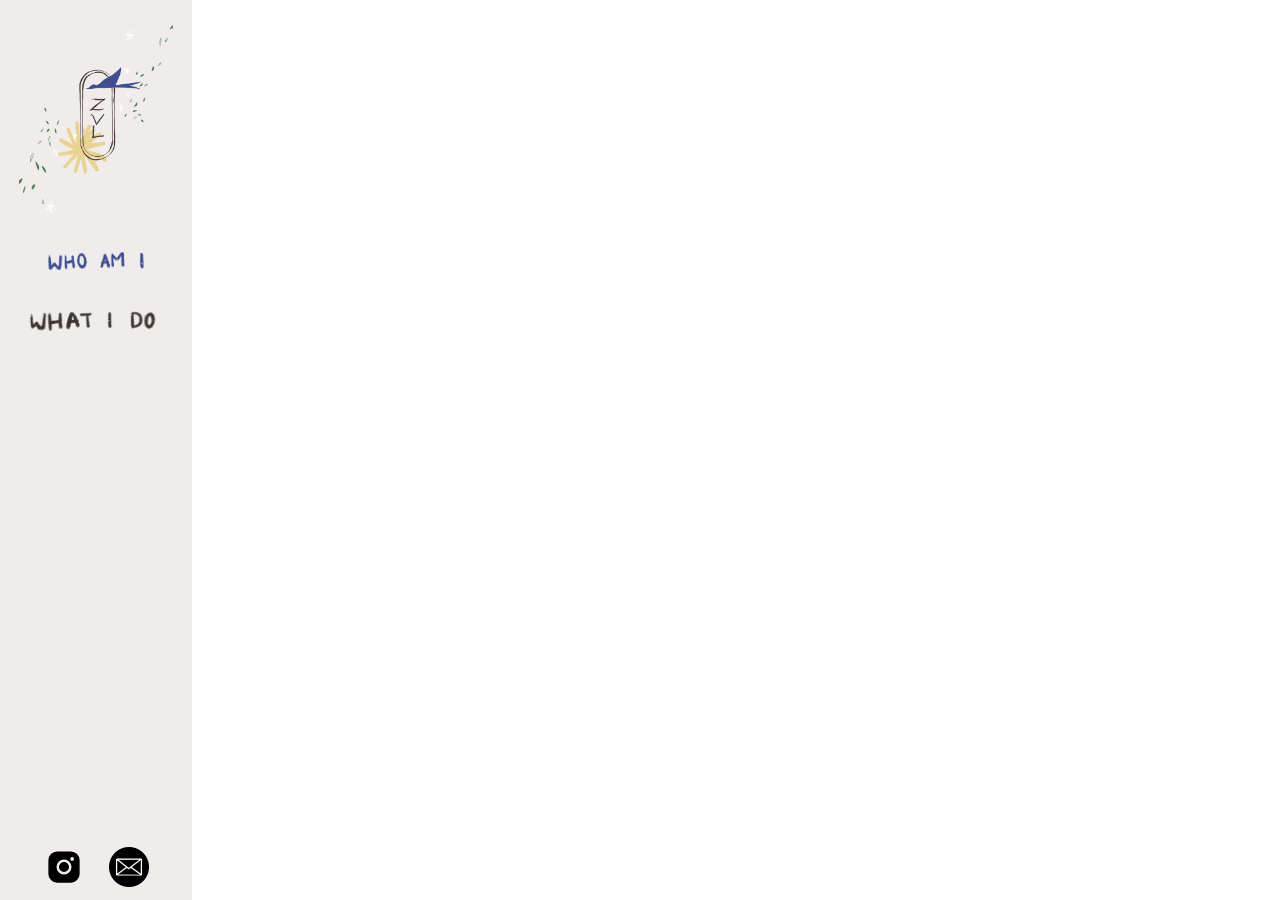
<file: index.html>
<!DOCTYPE html>
<html lang="en">
<head>
  <meta charset="UTF-8">
  <meta name="viewport" content="width=device-width, initial-scale=1.0">
  <link href='https://fonts.googleapis.com/css?family=Barlow Condensed' rel='stylesheet'>
  <title>Zivile Art</title>
  <link rel="stylesheet" href="styles.css">
</head>
<body>
  <header class="top-bar">
    <a href="index.html" class="top-bar-logo">
      <img src="assets/side_menu/top_bar_logo.png" alt="Logo">
    </a>
    <div class="menu-icon" onclick="toggleMenu()">
      <!-- Hamburger menu icon (you can use an SVG or an icon font) -->
      <div class="bar"></div>
      <div class="bar"></div>
      <div class="bar"></div>
    </div>
    <div class="top-bar-items">
      <a href="index.html" class="top-bar-item">HOME</a>
      <a href="who_am_i.html" class="top-bar-item">WHO I AM</a>
      <a href="what_do_i_do.html" class="top-bar-item">WHAT I DO</a>
    </div>
  </header>

  <div class="side-menu">
    <div class="menu-items">
      <a href="index.html" class="menu-link">
        <img class="logo" src="assets/side_menu/logo.png" alt="Logo">
      </a>
      <a href="who_am_i.html" class="menu-link">
        <img class="menu-item" src="assets/side_menu/who_am_i.png" alt="Who Am I">
      </a>
      <a href="what_do_i_do.html" class="menu-link">
        <img class="menu-item" src="assets/side_menu/what_do_i_do.png" alt="What Do I Do">
      </a>
    </div>
    <div class="social-icons">
      <a href="https://www.instagram.com/zvl_illustrations/">
        <img class="menu-item instagram" src="assets/side_menu/instagram_icon.svg" alt="Instagram">
      </a>
        <img class="menu-item email" src="assets/side_menu/email_icon.png" alt="Email">
    </div>
  </div>

  <div class="cb-slideshow">
    <span></span>
    <span></span>
    <span></span>
    <!-- Add more spans for additional images -->
  </div>
  <script>
    // Get a reference to the image element by its class
    const emailImage = document.querySelector('.menu-item.email');

    // Add a click event listener to the image
    emailImage.addEventListener('click', function() {
      // Define the recipient email address
      const recipientEmail = 'zivile.krauzlis@gmail.com';

      // Define the subject and body of the email (optional)
      const subject = 'Hello';
      const body = 'I wanted to send you a message.';

      // Create the mailto link with recipient, subject, and body
      const mailtoLink = `mailto:${recipientEmail}?subject=${subject}&body=${body}`;

      // Open the user's default email client
      window.location.href = mailtoLink;
    });
  </script>

  <script>
    function toggleMenu() {
      const topBarItems = document.querySelector('.top-bar-items');
      topBarItems.classList.toggle('active');
    }
  </script>
</body>
</html>
</file>
<file: styles.css>
html * {
  font-family: 'Barlow Condensed';
}

body {
  margin: 0;
  padding: 0;
}

/* Default styles for side-menu (desktop) */
.side-menu {
  background-color: #f0eceb;
  width: 15%;
  height: 100vh;
  display: flex;
  flex-direction: column;
  align-items: center;
  justify-content: flex-start;
  position: fixed;
  top: 0;
  left: 0;
  transition: width 0.3s ease;
}

.logo {
  width: 80%;
}

.menu-link {
  display: flex;
  align-items: center;
  justify-content: center;
  width: 100%;
}

.menu-item {
  width: 80%;
  height: auto;
  margin-bottom: 5%;
}

/* Styles for the menu items container */
.menu-items {
  display: flex;
  flex-direction: column;
  align-items: center;
  justify-content: flex-start;
  flex-grow: 1; /* Allow this container to grow and push social icons to the bottom */
}

/* Styles for the social icons container */
.social-icons {
  display: flex;
  justify-content: center; /* Spacing between Instagram and Twitter icons */
  width: 80%; /* Adjust the width as needed */
  margin-bottom: 5px; /* Center the social icons horizontally */
}

/* Style for the Instagram icon */
.menu-item.instagram {
  /* Add styling specific to the Instagram icon, such as width and height */
  width: auto; /* Adjust the width as needed */
  height: 40px;
  margin-right: 25px;
}

/* Style for the Twitter icon */
.menu-item.email {
  /* Add styling specific to the Twitter icon, such as width and height */
  width: auto; /* Adjust the width as needed */
  height: 40px;
}


/* Styles for the top bar menu */
.top-bar {
  background-color: #f0eceb;
  display: none;
  flex-direction: row; /* Arrange elements horizontally */
  align-items: center; /* Center items vertically */
  padding-left: 20px;
  padding-right: 20px;
  position: relative;
}

/* Styles for the hamburger menu icon */
.menu-icon {
  cursor: pointer;
  display: flex;
  flex-direction: column;
  justify-content: space-between;
  width: 30px; /* Adjust the size as needed */
  height: 20px; /* Adjust the size as needed */
}

.bar {
  background-color: #000; /* Hamburger bar color */
  height: 3px; /* Height of each bar */
  width: 100%; /* Full width */
  border-radius: 2px; /* Rounded corners for bars */
}

/* Styles for the top bar items (blocks) */
.top-bar-items {
  display: none; /* Initially hide the items */
  position: absolute;
  top: 80px; /* Adjust the distance from the top as needed */
  background-color: #f0eceb;
  flex-direction: column;
  align-items: center; /* Center items horizontally */
  width: 100%;
  right: 0; /* Align items to the right */
}

.top-bar-items.active {
  display: flex; /* Display the items when the active class is applied */
}

.top-bar-item {
  text-decoration: none;
  color: #000;
  text-align: center; /* Center text horizontally within the items */
  margin-bottom: 10px; /* Adjust the spacing between items */
  width: 100%; /* Set item width to 100% */
}

/* Styles for the top bar logo */
.top-bar-logo {
  margin-right: auto; /* Pushes the logo to the left */
}

.top-bar-logo img {
  max-height: 80px; /* Adjust the logo's height as needed */
  /* You can also add other styling as needed for the logo */
}




.cb-slideshow {
  position: fixed;
  top: 0;
  /* Adjust the left offset to match the width of the side menu */
  width: 100%;
  /* Subtract the side menu width from the total width */
  height: 100%;
  z-index: -1;
}

.cb-slideshow span {
  position: absolute;
  display: block;
  width: 100%;
  height: 100%;
  background-size: cover;
  background-position: center;
  background-repeat: no-repeat;
  opacity: 0;
  animation: imageAnimation 18s linear infinite 0s;
}

.cb-slideshow span:nth-child(1) {
  background-image: url(assets/main_page_background/image0.jpeg);
  animation-delay: 0s;
}

.cb-slideshow span:nth-child(2) {
  background-image: url(assets/main_page_background/image1.jpg);
  animation-delay: 6s;
  /* Adjusted delay to overlap with the previous image */
}

.cb-slideshow span:nth-child(3) {
  background-image: url(assets/main_page_background/image2.jpg);
  animation-delay: 12s;
  /* Adjusted delay to overlap with the previous image */
}

@keyframes imageAnimation {
  0% {
    opacity: 0;
    animation-timing-function: ease-in;
  }

  17% {
    opacity: 1;
    animation-timing-function: ease-out;
  }

  25% {
    opacity: 1;
  }

  50% {
    opacity: 0;
  }

  100% {
    opacity: 0;
  }
}


img {
  max-width: 100%;
  display: block;
}

figure {
  margin: 0;
  display: grid;
  grid-template-rows: 1fr auto;
  margin-bottom: 40px;
  break-inside: avoid;
}

figure>img {
  grid-row: 1 / -1;
  grid-column: 1;
  border-radius: 5%;
}

figure a {
  color: black;
  text-decoration: none;
}

.gallery {
  margin-top: 10px;
  margin-left: 16%;
  column-count: 3;
  column-gap: 25px;
}

.image_preview:hover {
  opacity: 0.7;
}

preview-figure img {
  border-radius: 0% !important;
}

.main {
  width: 100%;
  height: 100vh;
  top: 0;
  left: 15%;
  background-image: url(assets/who_am_i/background.jpg);
  background-repeat: no-repeat;
  background-size: cover;
}

.text {
  position: absolute;
  top: 65%; /* Position the text at the center vertically */
  left: 60%; /* Position the text at the center horizontally */
  transform: translate(-50%, -50%); /* Center the text precisely */
  width: 50%;
  text-align: center;
}

@font-face {
  font-family: "Barlow Condensed";
  src: url(assets/fonts/Coming_Soon/ComingSoon-Regular.ttf);
}

p {
  font-family: "Barlow Condensed";
  font-size: 2.5em;
  margin-bottom: 1em;
}


/* Media query for screens 768px or less */
@media screen and (max-width: 768px) {
  .cb-slideshow span:nth-child(1) {
    background-image: url(assets/main_page_background/mobile/image0.jpg);
    animation-delay: 0s;
  }
  
  .cb-slideshow span:nth-child(2) {
    background-image: url(assets/main_page_background/mobile/image1.jpg);
    animation-delay: 6s;
    /* Adjusted delay to overlap with the previous image */
  }
  
  .cb-slideshow span:nth-child(3) {
    background-image: url(assets/main_page_background/mobile/image2.jpg);
    animation-delay: 12s;
    /* Adjusted delay to overlap with the previous image */
  }

  /* Hide side-menu on smaller screens */
  .side-menu {
    display: none;
  }

  /* Display mobile-menu on smaller screens */
  .top-bar {
    display: flex;
    /* Add styles for the mobile menu here */
  }

  /* Override the styles for .gallery on smaller screens */
  .gallery {
    margin-left: 5%; /* Change the left margin to 0 */
    margin-right: 5%; /* Change the left margin to 0 */
    column-count: 2; /* Adjust the number of columns */
    column-gap: 15px; /* Adjust the column gap */
  }

  /* Override the positioning styles for .text on smaller screens */
  .text {
    top: 50%; /* Center vertically */
    left: 50%; /* Center horizontally */
    transform: translate(-50%, -50%); /* Center the text precisely */
    width: 80%; /* Adjust the width as needed for mobile */
  }

  p {
    font-size: 1.5em;
  }
}
</file>
